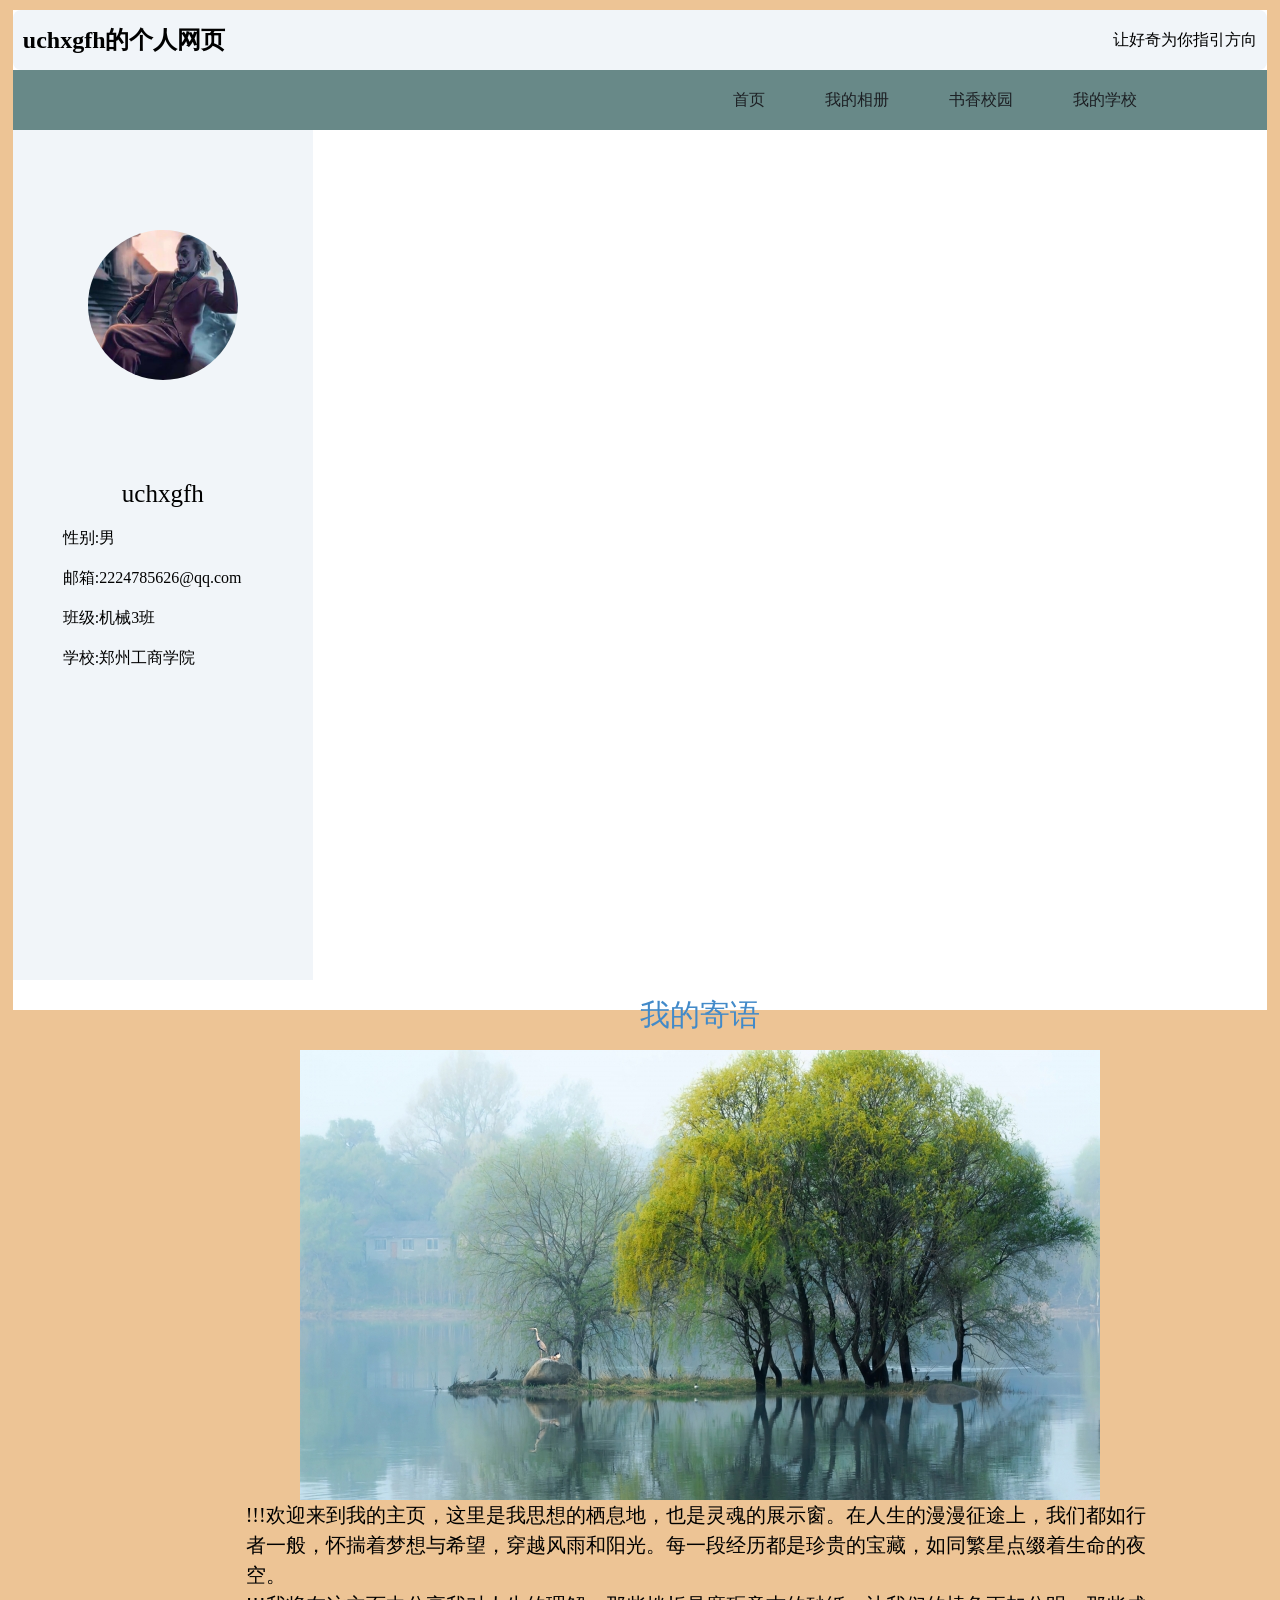
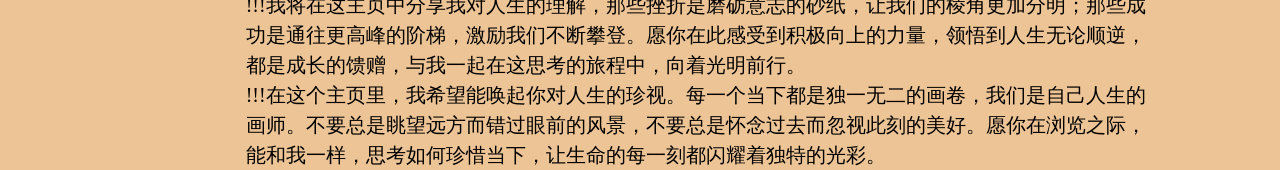
<file: index1.html>
<!DOCTYPE html>
<html lang="en">
<head>
    <meta charset="UTF-8">
    <meta name="viewport" content="width=device-width, initial-scale=1.0">
    <title>uchxgfh的个人网页</title>
    <link rel="stylesheet" href="./css/styles1.css">
   
</head>
<body>
    <!-- 大的div -->
    <div class="continer">
        <!-- 头部div -->
         <div class="top">
            <h2>uchxgfh的个人网页</h2>
            <p>让好奇为你指引方向</p>
         </div>        
        <!-- 目录div -->
        <div class="mulu">           
            <ul>
                <li><a href="./index1.html">首页</a></li>
                <li><a href="./index2.html">我的相册</a></li>
                <li><a href="./index3.html">书香校园</a></li>
                <li><a href="./index4.html">我的学校</a></li>
            
            </ul>
        </div>
        <!-- 左边的div -->
        <div class="left">
            <div class="tx"></div>
            <div class="jianjie">
                <p>uchxgfh</p>
                <ul>
                    <li>性别:男</li>
                    <li>邮箱:2224785626@qq.com</li>
                    <li>班级:机械3班</li>
                    <li>学校:郑州工商学院</li>
                </ul>
            </div>

        </div>
        <!-- 右边的div -->
         <div class="right">
            <div class="ding">
                <p>我的寄语</p>
            </div>
            <div class="image"></div>
            <div class="wenzi">

                <p>!!!欢迎来到我的主页，这里是我思想的栖息地，也是灵魂的展示窗。在人生的漫漫征途上，我们都如行者一般，怀揣着梦想与希望，穿越风雨和阳光。每一段经历都是珍贵的宝藏，如同繁星点缀着生命的夜空。</p>
                <p>!!!我将在这主页中分享我对人生的理解，那些挫折是磨砺意志的砂纸，让我们的棱角更加分明；那些成功是通往更高峰的阶梯，激励我们不断攀登。愿你在此感受到积极向上的力量，领悟到人生无论顺逆，都是成长的馈赠，与我一起在这思考的旅程中，向着光明前行。</p>
                <p>!!!在这个主页里，我希望能唤起你对人生的珍视。每一个当下都是独一无二的画卷，我们是自己人生的画师。不要总是眺望远方而错过眼前的风景，不要总是怀念过去而忽视此刻的美好。愿你在浏览之际，能和我一样，思考如何珍惜当下，让生命的每一刻都闪耀着独特的光彩。
                </p>
                
            </div>

         </div>
       
        
    
    
    </div>
    
</body>
</html>
</file>
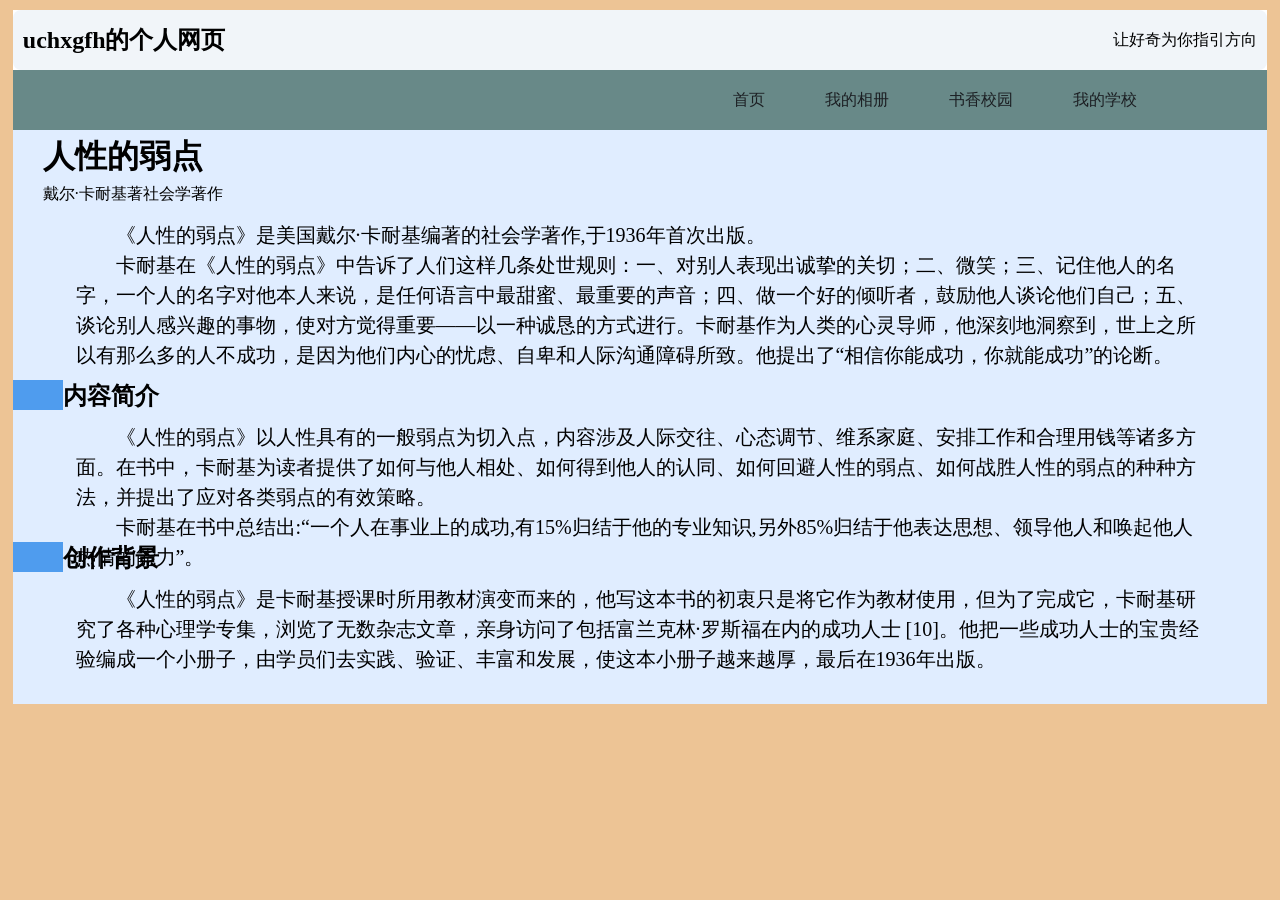
<file: index3.html>
<!DOCTYPE html>
<html lang="en">
<head>
    <meta charset="UTF-8">
    <meta name="viewport" content="width=device-width, initial-scale=1.0">
    <title>uchxgfh的个人网页</title>
    <link rel="stylesheet" href="./css/styles3.css">
</head>
<body>
    <!-- 大的div -->
    <div class="continer">
        <!-- 头部div -->
         <div class="top">
            <h2>uchxgfh的个人网页</h2>
            <p>让好奇为你指引方向</p>
         </div>        
        <!-- 目录div -->
        <div class="mulu">           
            <ul>
                <li><a href="./index1.html">首页</a></li>
                <li><a href="./index2.html">我的相册</a></li>
                <li><a href="./index3.html">书香校园</a></li>
                <li><a href="./index4.html">我的学校</a></li>
            
            </ul>
        </div>
        <!-- conten1 -->
         <div class="content1">           
            <div class="book1">
                <h1>人性的弱点</h1>
                <p>戴尔·卡耐基著社会学著作</p>
            </div>
            <div class="gaishu">
                <p><span>《人性的弱点》</span>是美国戴尔·卡耐基编著的社会学著作,于1936年首次出版。</p>
                <p><span>卡耐基</span>在《人性的弱点》中告诉了人们这样几条处世规则：一、对别人表现出诚挚的关切；二、微笑；三、记住他人的名字，一个人的名字对他本人来说，是任何语言中最甜蜜、最重要的声音；四、做一个好的倾听者，鼓励他人谈论他们自己；五、谈论别人感兴趣的事物，使对方觉得重要——以一种诚恳的方式进行。卡耐基作为人类的心灵导师，他深刻地洞察到，世上之所以有那么多的人不成功，是因为他们内心的忧虑、自卑和人际沟通障碍所致。他提出了“相信你能成功，你就能成功”的论断。</p>
            </div>
            <!-- 简介 -->
            <div class="jianjie">
                <div class="hz1"></div>
                <h2>内容简介</h2>
                <div class="hz2">
                    <p><span>《人性的弱点》</span>以人性具有的一般弱点为切入点，内容涉及人际交往、心态调节、维系家庭、安排工作和合理用钱等诸多方面。在书中，卡耐基为读者提供了如何与他人相处、如何得到他人的认同、如何回避人性的弱点、如何战胜人性的弱点的种种方法，并提出了应对各类弱点的有效策略。</p>
                    <p><span>卡耐基</span>在书中总结出:“一个人在事业上的成功,有15%归结于他的专业知识,另外85%归结于他表达思想、领导他人和唤起他人热情的能力”。</p>
                </div>
                <!-- 背景 -->
                <div class="hz1"></div>
                <h2>创作背景</h2>
                <div class="hz2">
                    <p><span>《人性的弱点》</span>是卡耐基授课时所用教材演变而来的，他写这本书的初衷只是将它作为教材使用，但为了完成它，卡耐基研究了各种心理学专集，浏览了无数杂志文章，亲身访问了包括富兰克林·罗斯福在内的成功人士 [10]。他把一些成功人士的宝贵经验编成一个小册子，由学员们去实践、验证、丰富和发展，使这本小册子越来越厚，最后在1936年出版。</p>
        
        
                
                <!--  -->
               
                
                
                


            </div>

         </div>
            
        


    </div>    
</body>
</html>
</file>
<file: css/styles1.css>
*{
    margin: 0;
    bottom: 0;
}
body{
    background-color: #edc495;
    width: 100%;
}

/* 大的div */

.continer{
    width: 98%;
    height: 1000px;
    background-color: #ffffff;
    margin: 10px auto;
}

/* 头部div */

.top{
    width: 100%;
    height: 60px;
    background-color: #f1f5f9;
    border-radius: 8px;
}
.top>h2{
    float: left;
    /* color: #da9435; */
    line-height: 60px;
    padding-left: 10px;
}
    /* font-size: 10px; */
.top>p{
    float: right;
    line-height: 60px;
    padding-right: 10px;
}
.mulu{
    width: 100%;
    height: 60px;
    background-color: rgb(104, 137, 136);
}

/* 目录 */

.mulu ul{
    line-height: 60px;
    float: right;
    padding-right: 100px;
  
}
.mulu ul li {
    list-style: none;
    float: left;
    
    margin: 0 30px;
}

.mulu  ul li a {
    color: #1c1f23;
    
    text-decoration: none;
   
}
.mulu a:hover {
    text-decoration: underline;
    color: blue;
}

/* 左边的 */ 

.left{
    width: 300px;
    /* height: 800px; */
    background-color: #f1f5f9;
    /* 边框重合引用父级div */
    overflow: hidden;
    float: left;
    
}
.tx{
    width: 150px;
    height: 150px;
    margin: 100px auto;
    /* background-color: #5a0c0c; */
    border-radius: 50%;
    background-image: url(../jpg/tx.jpg);
    background-size: cover;
    
}
.jianjie{
    width: 280px;
    height: 500px;
    margin: auto;
    /* background-color: #b73f3f; */
}
.jianjie>p{
    font-size: 25px;
    text-align: center;
}
.jianjie>ul{
    padding-top: 10px;
}
.jianjie>ul>li{
    list-style: none;
    text-align: left;
    line-height: 40px;
}
/* 右边的 */
.right{
    width: 1135px;
    /* height: 700px; */
    /* background-color: #436255; */
    float: right;
   
    
}
/* 顶 */
.ding{
    width: 100%;
    height: 70px;
    /* background-color: #6a4949; */
}
.ding>p{
    color: #428ac9;
    font-size: 30px;
    text-align: center;
    line-height: 70px;

}
.image{
    width: 800px;
    height: 450px;
    background-color: #1b0606;
    margin: auto;
    background-image: url(../jpg/0.jpg);
    background-size: cover;
}
.wenzi{
    width: 80%;
    /* height: 300px; */
    /* background-color: #3d2828; */
    margin: auto;
}
.wenzi>p{
    line-height: 30px;
    font-size: 20px;
}
</file>
<file: css/styles3.css>
*{
    margin: 0;
    bottom: 0;
}
body{
    background-color: #edc495;
    width: 100%;
}

/* 大的div */

.continer{
    width: 98%;
    /* height: 900px; */
    background-color: #ffffff;
    margin: 10px auto;
}

/* 头部div */

.top{
    width: 100%;
    height: 60px;
    background-color: #f1f5f9;
    border-radius: 8px;
}
.top>h2{
    float: left;
    /* color: #da9435; */
    line-height: 60px;
    padding-left: 10px;
}
    /* font-size: 10px; */
.top>p{
    float: right;
    line-height: 60px;
    padding-right: 10px;
}
.mulu{
    width: 100%;
    height: 60px;
    background-color: rgb(104, 137, 136);
}

/* 目录 */

.mulu ul{
    line-height: 60px;
    float: right;
    padding-right: 100px;
  
}
.mulu ul li {
    list-style: none;
    float: left;
    
    margin: 0 30px;
}

.mulu  ul li a {
    color: #1c1f23;
    
    text-decoration: none;
   
}
.mulu a:hover {
    text-decoration: underline;
    color: blue;
}
/* content1 */
.content1{
    width: 100%;
    /* height: 565px; */
    background-color: #e0edff;
} 
.book1{
    width: 100%;
    height: 90px;
}
.book1>h1{
    padding: 5px 30px;
}
.book1>p{
    padding-left: 30px;
}
.gaishu{
    width: 90%;
    height: 160px;
    /* background-color: rgb(209, 215, 199); */
    margin: auto;
}
.gaishu>p{
    font-size: 20px;
    line-height: 30px;
}
.gaishu>p>span{
    padding-left: 40px;
}
/* 简介 */
.hz1{
    width: 50px;
    height: 30px;
    background-color: #4f9cee;
    float: left;
}
.hz2{
    width: 90%;
    height: 120px;
    /* background-color: rgb(209, 215, 199); */
    margin: auto;
    margin-top: 10px;
}

.jianjie>.hz2>p{
    line-height: 30px;
    font-size: 20px;
}
.jianjie>.hz2>p>span{
    padding-left: 40px;
}
/*  */
</file>
